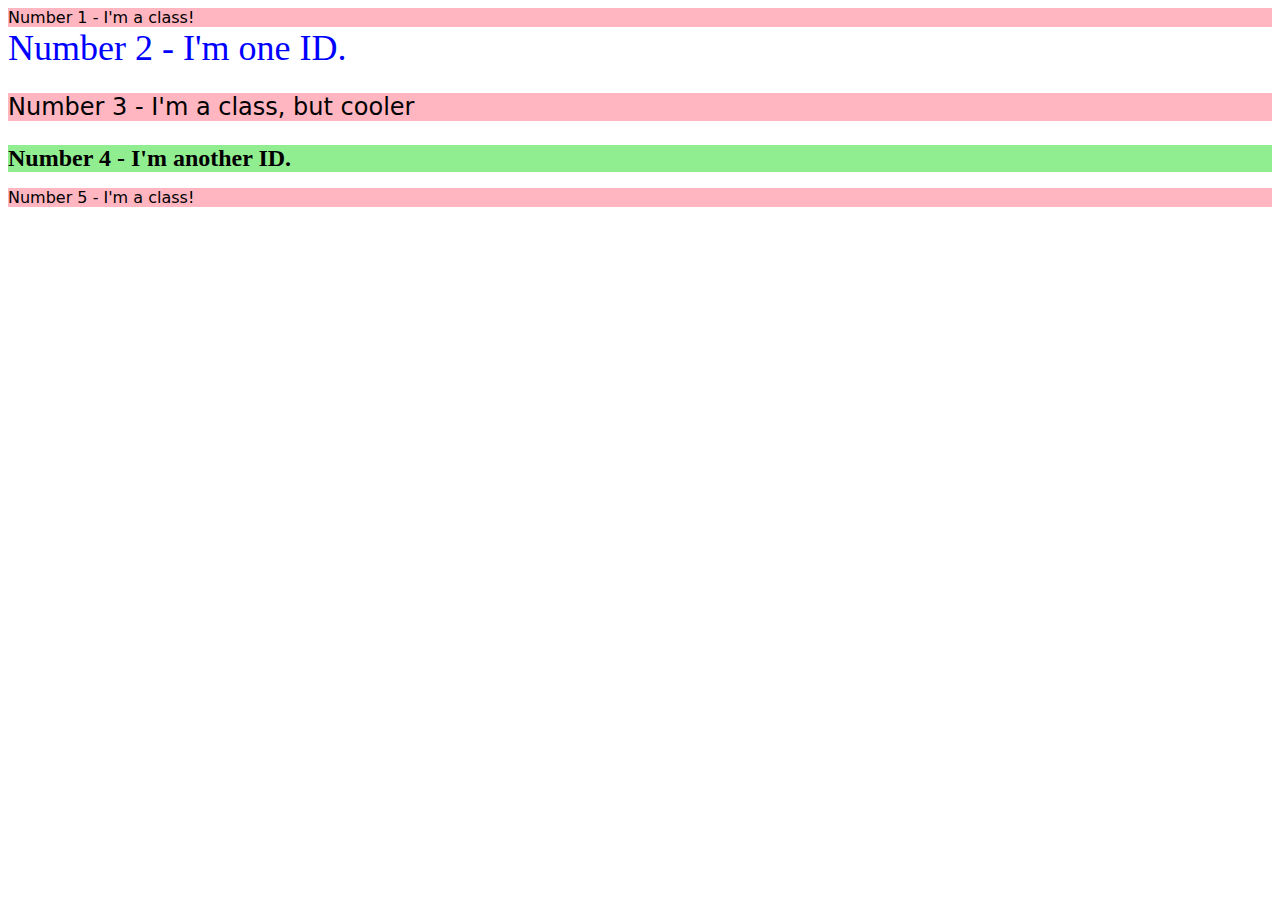
<file: 02-class-id-selectors/index.html>
<head>  
    <link rel="stylesheet" href="style.css"></style>
    <body>
        <div>
            <div class="number header">Number 1 - I'm a class!</div>
            <div id="id2">Number 2 - I'm one ID.</div>
            <p class="number sub"> Number 3 - I'm a class, but cooler</p>
            <div id="id4">Number 4 - I'm another ID.</div>
            <p class="number subsub">Number 5 - I'm a class!</p>
        </div>
        
    </body>
</head>
</file>
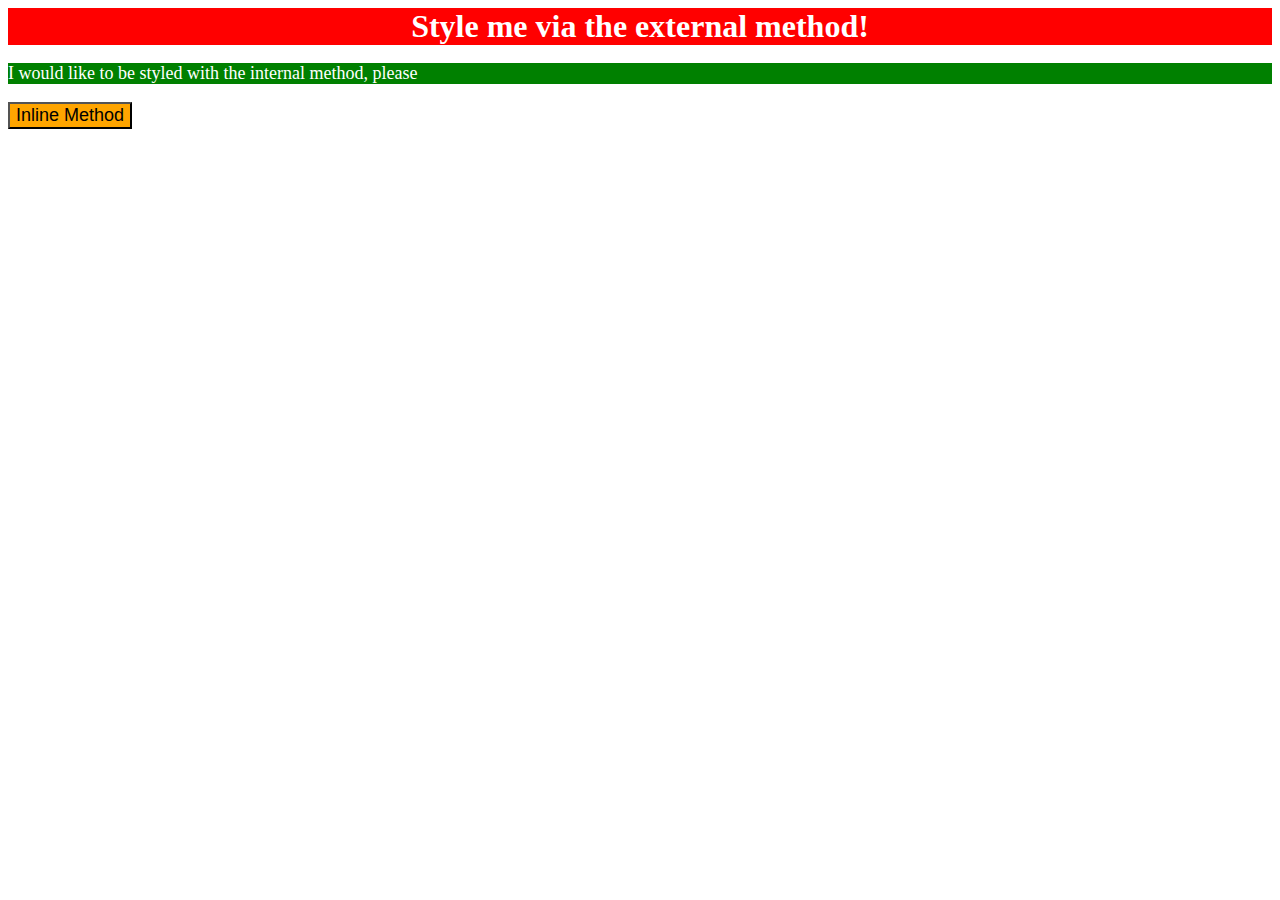
<file: foundations/01-css-methods/index.html>
<head>
  <link rel="stylesheet" href="styles.css" type="text/css" media="screen" />
    <style type="text/css" media="screen">
     p{
         background-color: green;
         color: white;
         font-size: 18px;
     } 
    </style>
    <body>
  <div>Style me via the external method!</div>
  <p>I would like to be styled with the internal method, please</p>
  <button style="background-color: orange; font-size: 18px;">Inline Method</button>
    </body>
</head>
</file>
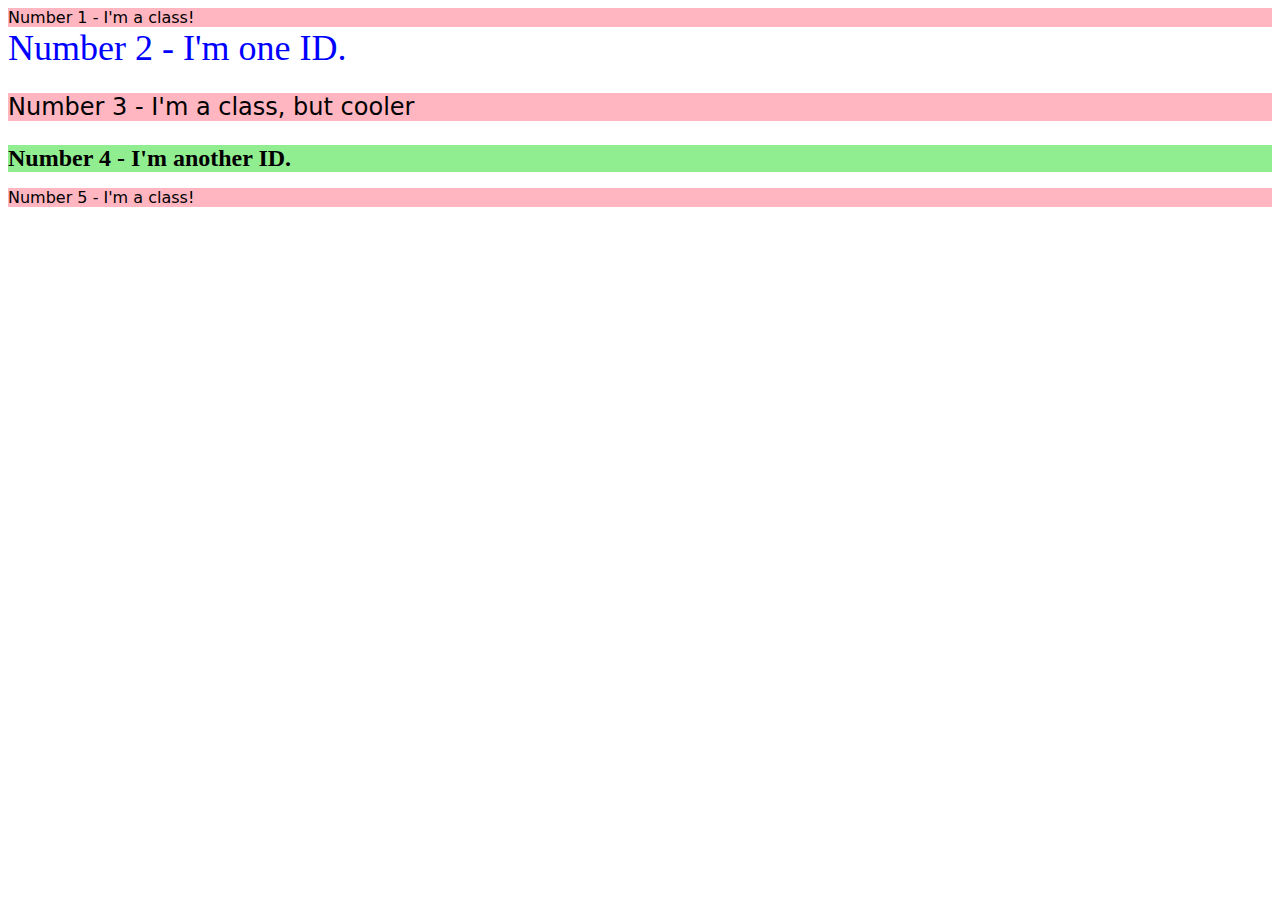
<file: foundations/02-class-id-selectors/index.html>
<head>  
    <link rel="stylesheet" href="style.css"></style>
    <body>
        <div>
            <div class="number header">Number 1 - I'm a class!</div>
            <div id="id2">Number 2 - I'm one ID.</div>
            <p class="number sub"> Number 3 - I'm a class, but cooler</p>
            <div id="id4">Number 4 - I'm another ID.</div>
            <p class="number subsub">Number 5 - I'm a class!</p>
        </div>
        
    </body>
</head>
</file>
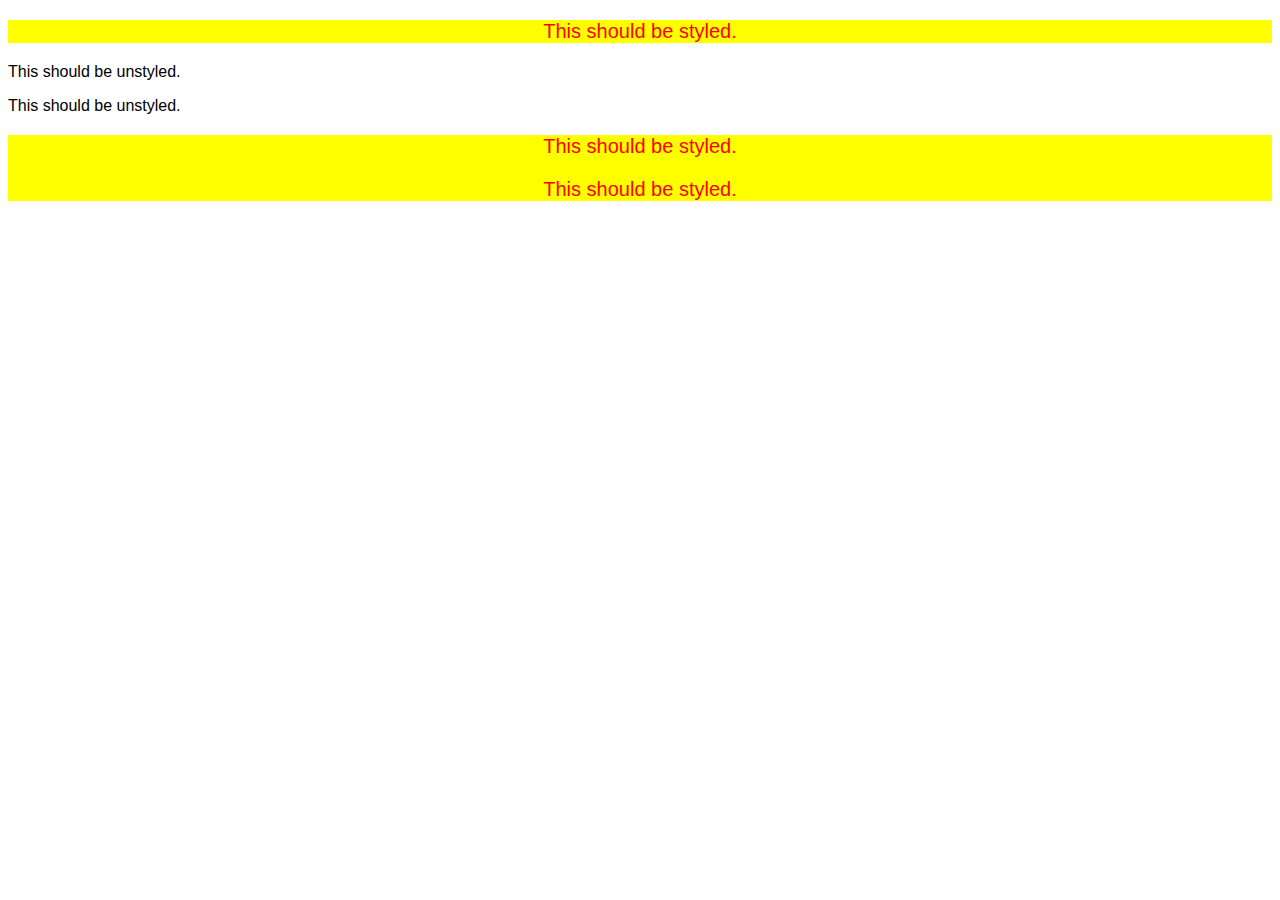
<file: foundations/05-descendant-combinator/index.html>
<!DOCTYPE html>
<html lang="en">
  <head>
    <meta charset="UTF-8">
    <meta http-equiv="X-UA-Compatible" content="IE=edge">
    <meta name="viewport" content="width=device-width, initial-scale=1.0">
    <title>Descendant Combinator</title>
    <link rel="stylesheet" href="style.css">
  </head>
  <body>
    <div class="container">
      <p class="text">This should be styled.</p>
    </div>
    <p class="text">This should be unstyled.</p>
    <p class="text">This should be unstyled.</p>
    <div class="container">
      <p class="text">This should be styled.</p>
      <p class="text">This should be styled.</p>
    </div>
  </body>
</html>
</file>
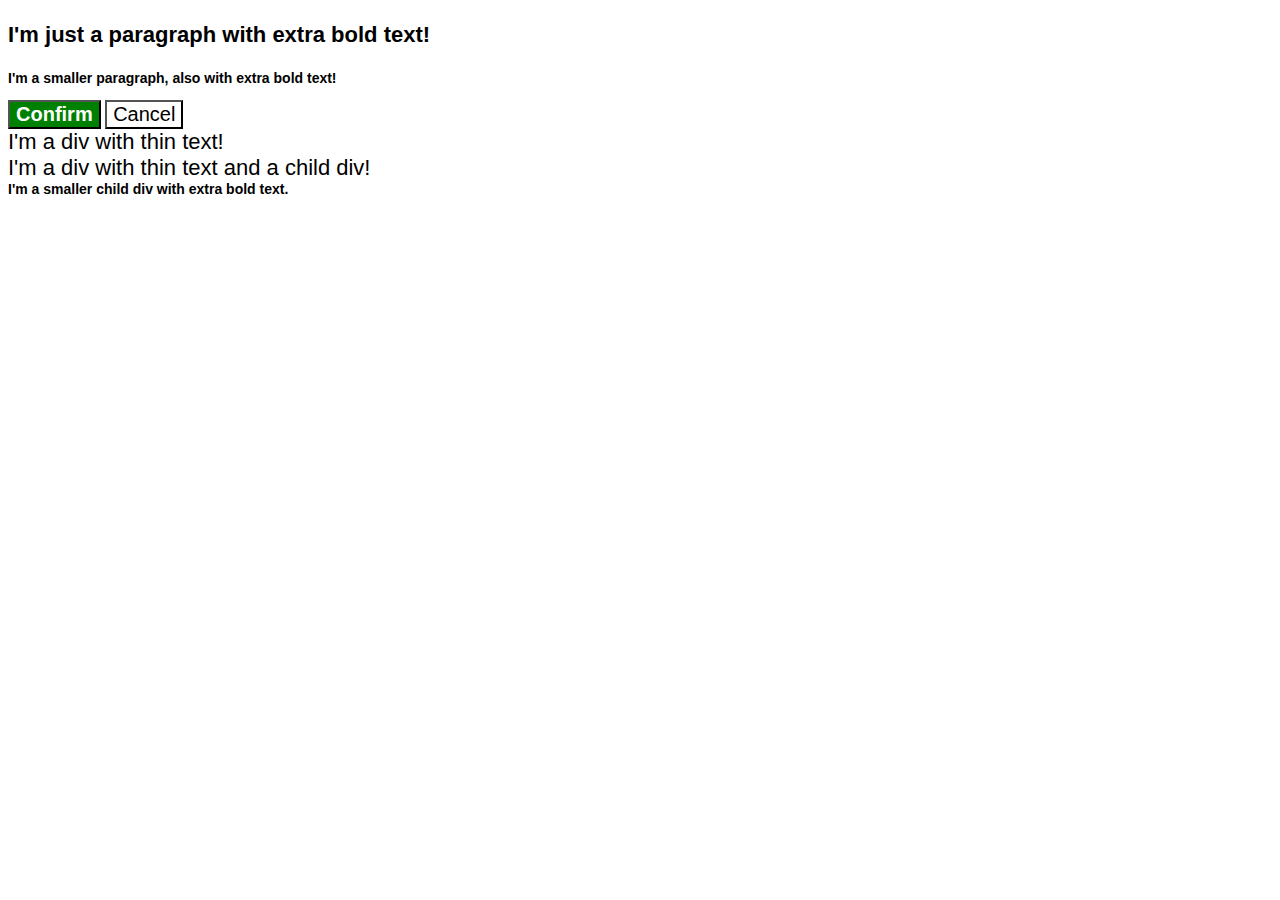
<file: foundations/06-cascade-fix/index.html>
<!DOCTYPE html>
<html lang="en">
  <head>
    <meta charset="UTF-8">
    <meta http-equiv="X-UA-Compatible" content="IE=edge">
    <meta name="viewport" content="width=device-width, initial-scale=1.0">
    <title>Fix the Cascade</title>
    <link rel="stylesheet" href="style.css">
  </head>
  <body>
    <p class="para">I'm just a paragraph with extra bold text!</p>
    <p class="para small-para">I'm a smaller paragraph, also with extra bold text!</p>

    <button id="confirm-button" class="button confirm">Confirm</button>
    <button id="cancel-button" class="button cancel">Cancel</button>

    <div class="text">I'm a div with thin text!</div>
    <div class="text">I'm a div with thin text and a child div!
      <div class="text child">I'm a smaller child div with extra bold text.</div>
    </div>
  </body>
</html>
</file>
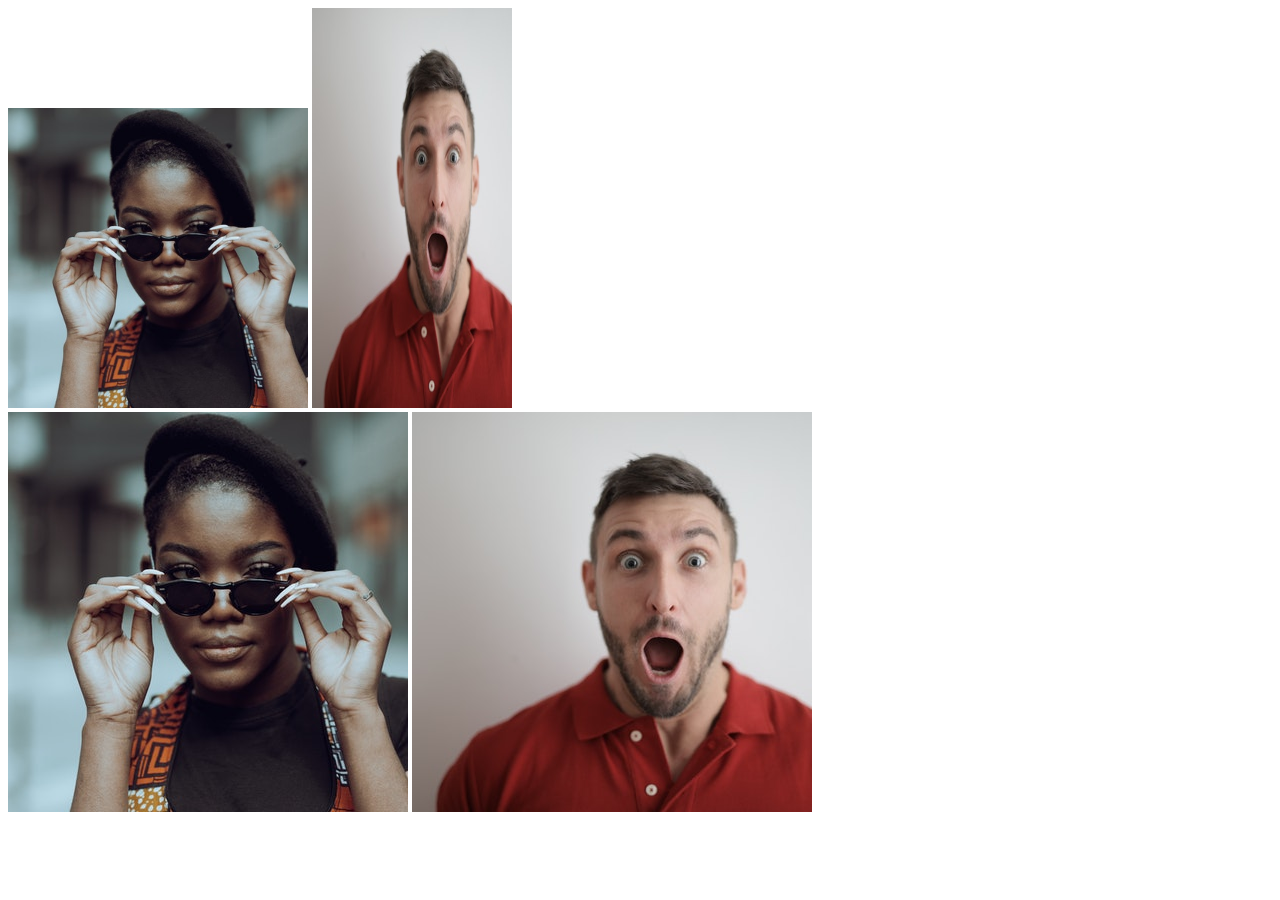
<file: foundations/04-chaining-selectors/solution/solution.html>
<!DOCTYPE html>
<html lang="en">
  <head>
    <meta charset="UTF-8">
    <meta http-equiv="X-UA-Compatible" content="IE=edge">
    <meta name="viewport" content="width=device-width, initial-scale=1.0">
    <title>Chaining Selectors</title>
    <link rel="stylesheet" href="solution.css">
  </head>
  <body>
    <div>
      <img class="avatar proportioned" src="../pexels-katho-mutodo-8434791.jpg" alt="Woman with glasses">
      <img class="avatar distorted" src="../pexels-andrea-piacquadio-3777931.jpg" alt="Man with surprised expression">
    </div>
    <div>
      <img class="original proportioned" src="../pexels-katho-mutodo-8434791.jpg" alt="Woman with glasses">
      <img class="original distorted" src="../pexels-andrea-piacquadio-3777931.jpg" alt="Man with surprised expression">
    </div>
  </body>
</html>
</file>
<file: 02-class-id-selectors/style.css>
.number {
    background-color: lightpink;
    font-family: Verdana, 'DejaVu Sans', sans-serif;
}

#id2 {
    color: blue;
    font-size: 36px;
}

.number.sub{
    font-size: 24px;
}

#id4{
    background-color: lightgreen;
    font-weight: bold;
    font-size: 24px;
}
</file>
<file: foundations/01-css-methods/styles.css>
div {
    background: red;
    text-align: center;
    font-weight: bold;
    font-size: 32px;
    color: white;
}
</file>
<file: foundations/02-class-id-selectors/style.css>
.number {
    background-color: lightpink;
    font-family: Verdana, 'DejaVu Sans', sans-serif;
}

#id2 {
    color: blue;
    font-size: 36px;
}

.number.sub{
    font-size: 24px;
}

#id4{
    background-color: lightgreen;
    font-weight: bold;
    font-size: 24px;
}
</file>
<file: foundations/05-descendant-combinator/style.css>
* {
    font-family: 'Segoe UI', Tahoma, Geneva, Verdana, sans-serif;
}

.container {
    background-color: yellow;
    color: red;
    font-size: 20px;
    font-weight: 400;
    text-align: center;
}
</file>
<file: foundations/06-cascade-fix/style.css>
body{
  font-family:Arial, Helvetica, sans-serif
}

.para,
.small-para {
  color: hsl(0, 0%, 0%);
  font-weight: 800;
}

.para.small-para {
  font-size: 14px;
  font-weight: 800;
}

.para {
  font-size: 22px;
}

#confirm-button {
  background: green;
  color: white;
  font-weight: bold;
} 

.button {
  background-color: rgb(255, 255, 255);
  color: rgb(0, 0, 0);
  font-size: 20px;
}

div.text {
  color: rgb(0, 0, 0);
  font-size: 22px;
  font-weight: 100;
}

.text.child {
  color: rgb(0, 0, 0);
  font-weight: 800;
  font-size: 14px;
}
</file>
<file: foundations/04-chaining-selectors/solution/solution.css>
.avatar.proportioned {
  height: auto;
  width: 300px;
}

.avatar.distorted {
  height: 400px;
  width: 200px;
}
</file>
